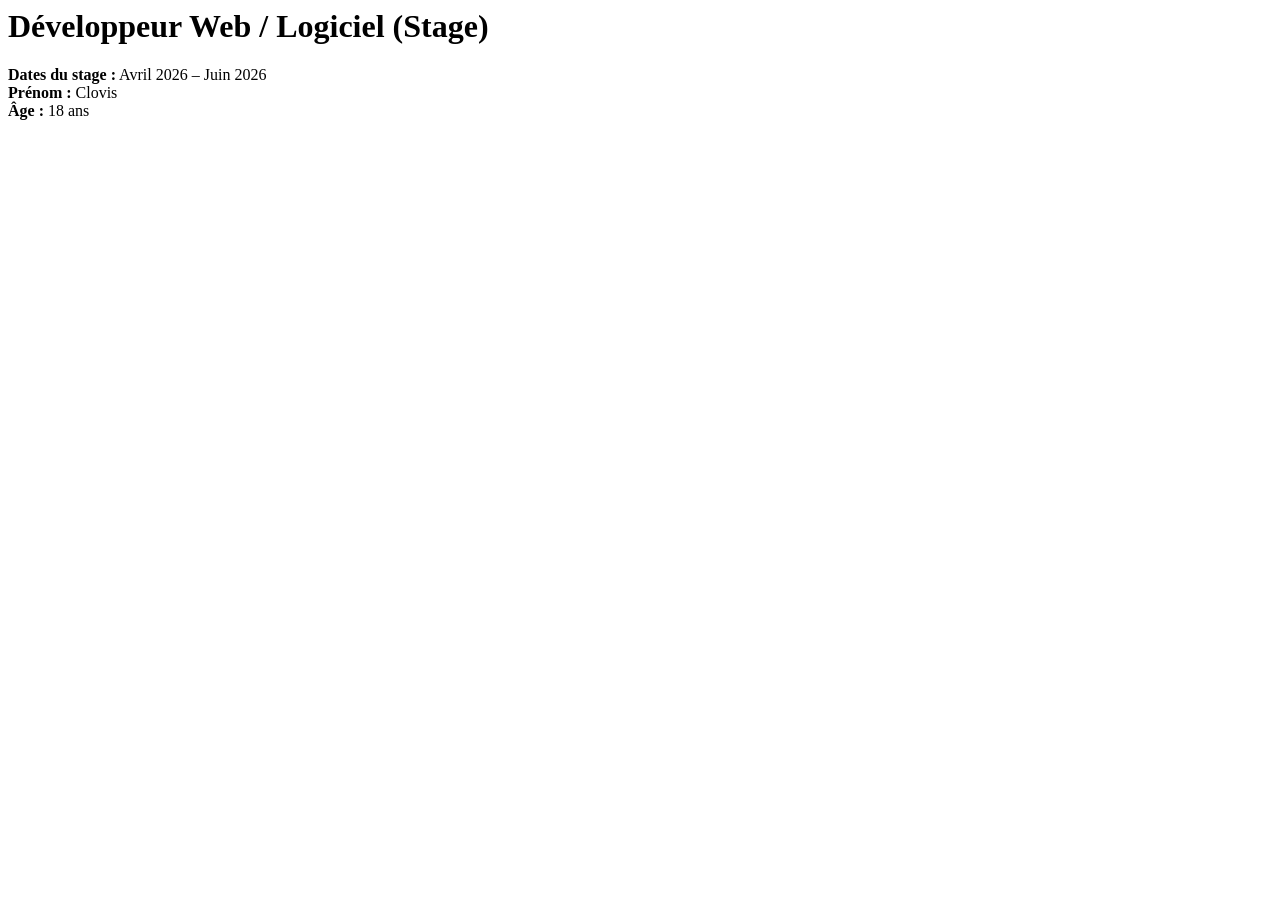
<file: docs/index.html>
<html>
<head>
    <title>CV - Clovis</title>
</head>
<body>

    <h1>Développeur Web / Logiciel (Stage)</h1>

    <p>
        <strong>Dates du stage :</strong> Avril 2026 – Juin 2026<br>
        <strong>Prénom :</strong> Clovis<br>
        <strong>Âge :</strong> 18 ans
    </p>

</body>
</html>
</file>
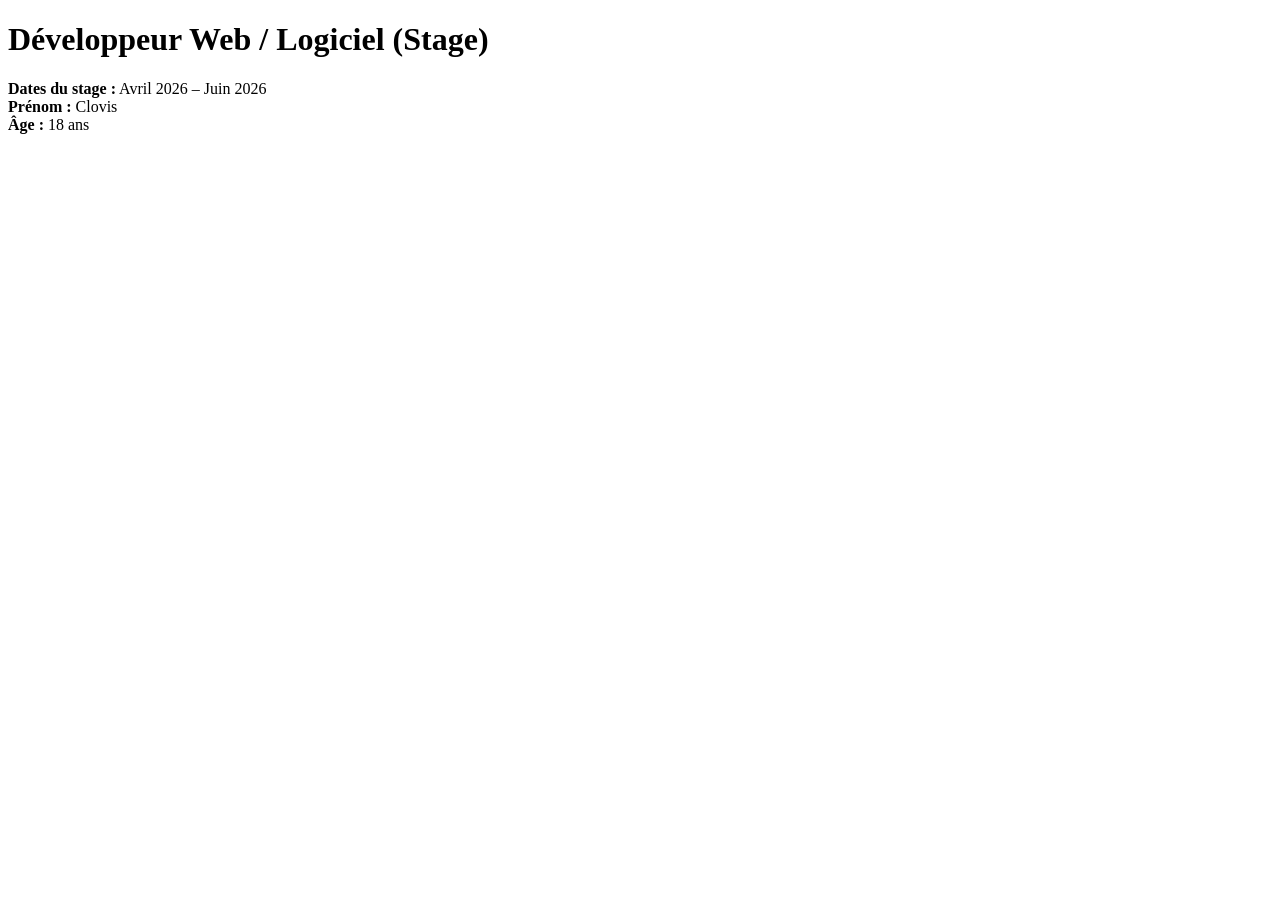
<file: docs/Untitled-1.html>
<!DOCTYPE html>
<html lang="fr">
<head>
    <meta charset="UTF-8">
    <title>CV - Clovis</title>
</head>
<body>

    <h1>Développeur Web / Logiciel (Stage)</h1>

    <p>
        <strong>Dates du stage :</strong> Avril 2026 – Juin 2026<br>
        <strong>Prénom :</strong> Clovis<br>
        <strong>Âge :</strong> 18 ans
    </p>

</body>
</html>
</file>
